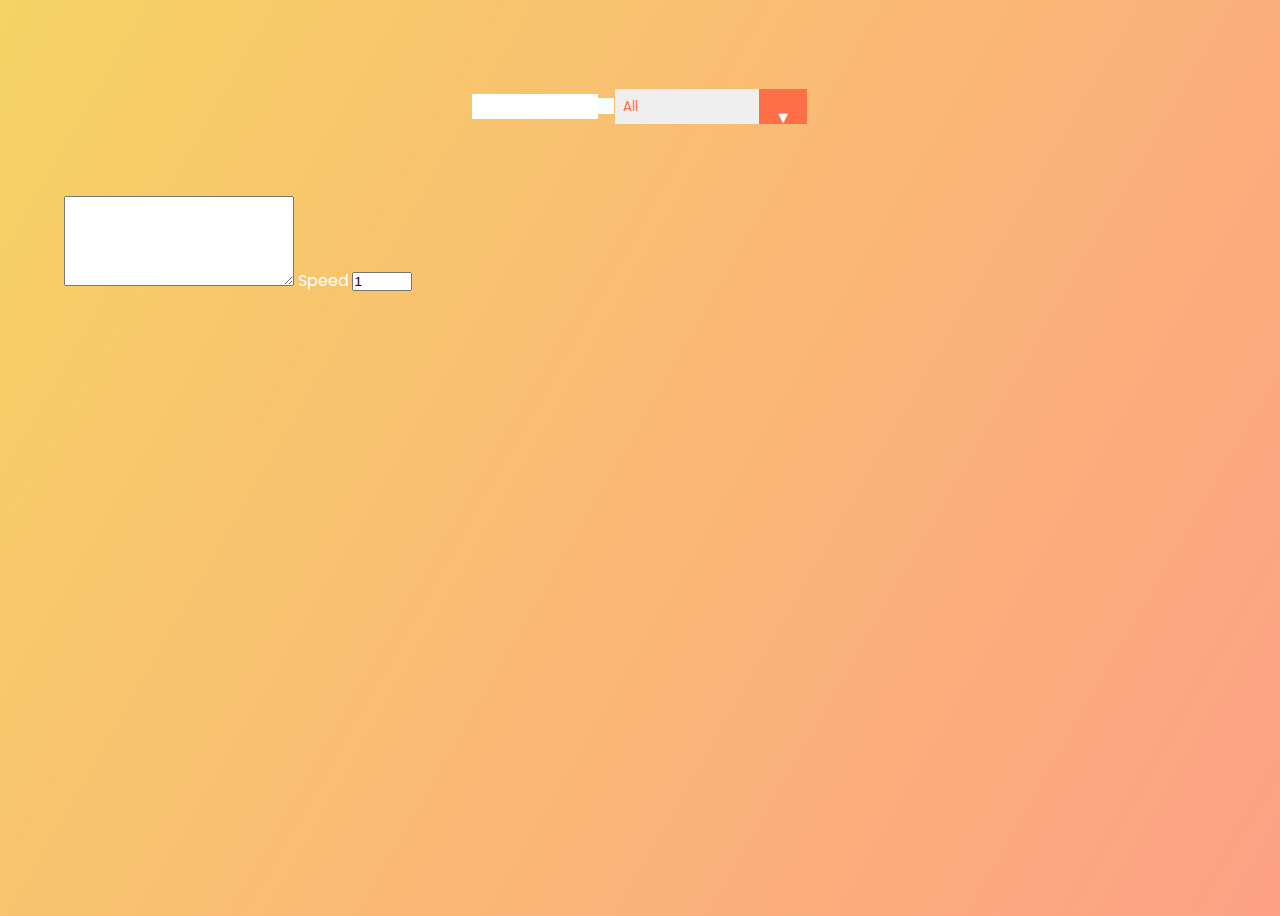
<file: project/index.html>
<!DOCTYPE html>
<html lang="en">
<head>
    <meta charset="UTF-8">
    <meta http-equiv="X-UA-Compatible" content="IE=edge">
    <meta name="viewport" content="width=device-width, initial-scale=1.0">
    <link rel="shortcut icon" href="/assets/favicon.ico">
    <link href="https://fonts.googleapis.com/icon?family=Material+Icons" rel="stylesheet">
    <link rel="stylesheet" href="styles.css">

    <!-- todo links /////////////////////////////// -->
    <!-- todo links /////////////////////////////// -->
    <!-- todo links /////////////////////////////// -->

    <link
      href="https://fonts.googleapis.com/css?family=Poppins&display=swap"
      rel="stylesheet"
    />
    <link
      rel="stylesheet"
      href="https://cdnjs.cloudflare.com/ajax/libs/font-awesome/5.12.1/css/all.min.css"
      integrity="sha256-mmgLkCYLUQbXn0B1SRqzHar6dCnv9oZFPEC1g1cwlkk="
      crossorigin="anonymous"
    />

    <title>TalkApp</title>
</head>
<body>
    <!-- todo html ////////////////////////////////////////// -->
    <!-- todo html ////////////////////////////////////////// -->
    <!-- todo html ////////////////////////////////////////// -->
    
      <form>
        <input type="text" class="todo-input" />
        <button class="todo-button" type="submit">
          <i class="fas fa-plus-square"></i>
        </button>
        <div class="select">
          <select name="todos" class="filter-todo">
            <option value="all">All</option>
            <option value="completed">Completed</option>
            <option value="uncompleted">Uncompleted</option>
          </select>
        </div>
      </form>
      <div class="todo-container">
        <ul class="todo-list"></ul>
      </div>

    <!-- textbox and buttons //////////////////////////////////// -->
    <!-- textbox and buttons //////////////////////////////////// -->
    <!-- textbox and buttons //////////////////////////////////// -->
    
    <textarea class="use-keyboard-input" id="text"></textarea>
    <label for="speed">Speed</label>
    <input type="number" name='speed' id='speed' min='.5' max='2' step='.1' value='1'>
    
    <!-- checkbox component //////////////////////////////////////// -->
    <!-- checkbox component //////////////////////////////////////// -->
    <!-- checkbox component //////////////////////////////////////// -->
<!-- 
    <input class="field" type="checkbox" id="field-01"> I have done it!
    <input class="field" type="text" id="field-02"> Comment on how it went?
    <input type="button" value="Save to LS" onclick="dataSave()"> -->

    <script src="app.js" defer></script>
</body>
</html>
</file>
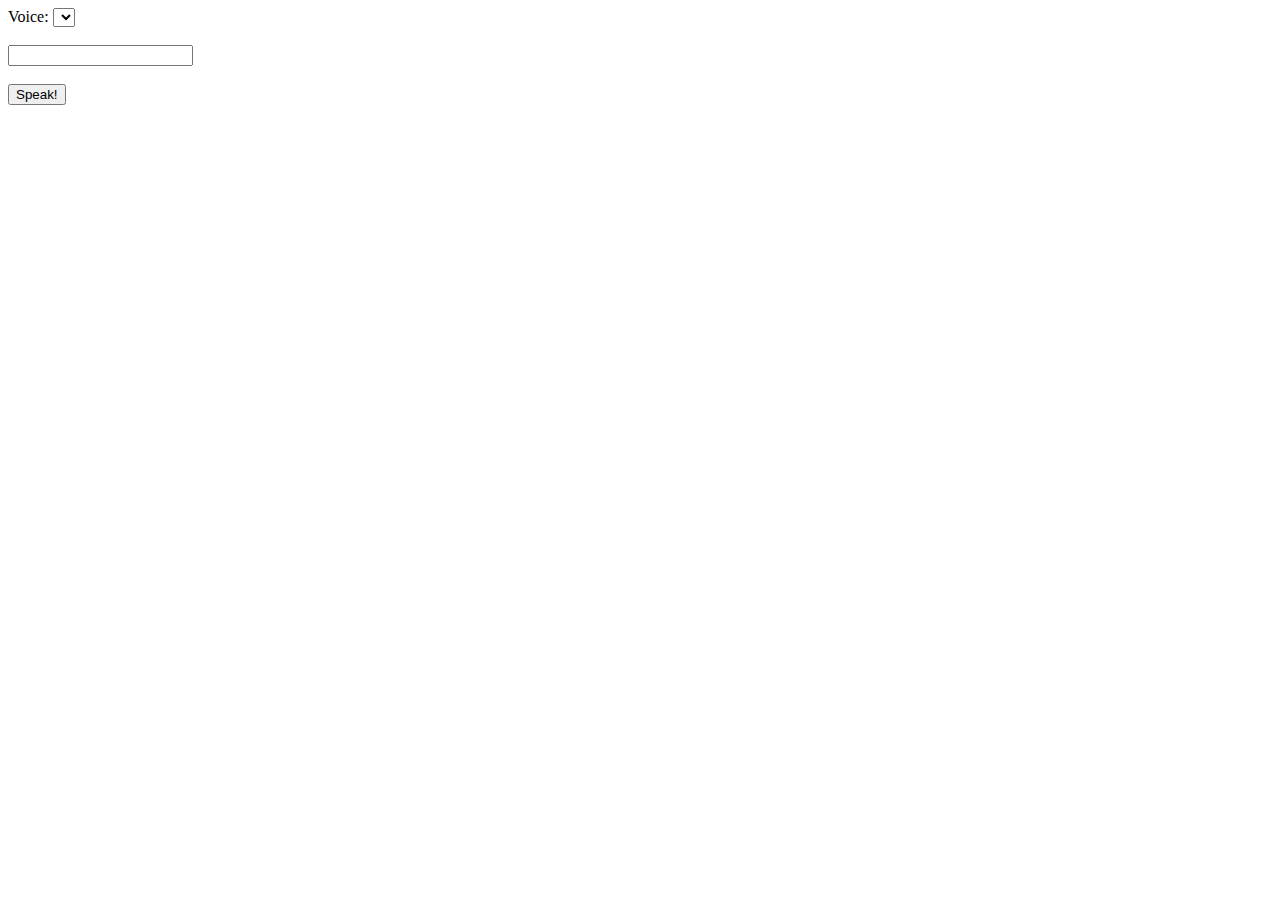
<file: examples/1TalkApp/index.html>
<!DOCTYPE html>
<html lang="en">
<head>
    <meta charset="UTF-8">
    <meta name="viewport" content="width=device-width, initial-scale=1.0">
    <meta http-equiv="X-UA-Compatible" content="ie=edge">
    <title>Document</title>
</head>
<body>
    
    <label for="voice">Voice:</label>
    <select id='voiceList' name="voice"></select> <br><br>

    <input id='txtInput' /> <br><br>    
    <button id='btnSpeak'>Speak!</button>

    <script>
        var txtInput = document.querySelector('#txtInput');
        var voiceList = document.querySelector('#voiceList');
        var btnSpeak = document.querySelector('#btnSpeak');
        var synth = window.speechSynthesis;
        var voices = [];

        PopulateVoices();
        if(speechSynthesis !== undefined){
            speechSynthesis.onvoiceschanged = PopulateVoices;
        }

        btnSpeak.addEventListener('click', ()=> {
            var toSpeak = new SpeechSynthesisUtterance(txtInput.value);
            var selectedVoiceName = voiceList.selectedOptions[0].getAttribute('data-name');
            voices.forEach((voice)=>{
                if(voice.name === selectedVoiceName){
                    toSpeak.voice = voice;
                }
            });
            synth.speak(toSpeak);
        });

        function PopulateVoices(){
            voices = synth.getVoices();
            var selectedIndex = voiceList.selectedIndex < 0 ? 0 : voiceList.selectedIndex;
            voiceList.innerHTML = '';
            voices.forEach((voice)=>{
                var listItem = document.createElement('option');
                listItem.textContent = voice.name;
                listItem.setAttribute('data-lang', voice.lang);
                listItem.setAttribute('data-name', voice.name);
                voiceList.appendChild(listItem);
            });

            voiceList.selectedIndex = selectedIndex;
        }
    </script>
</body>
</html>
</file>
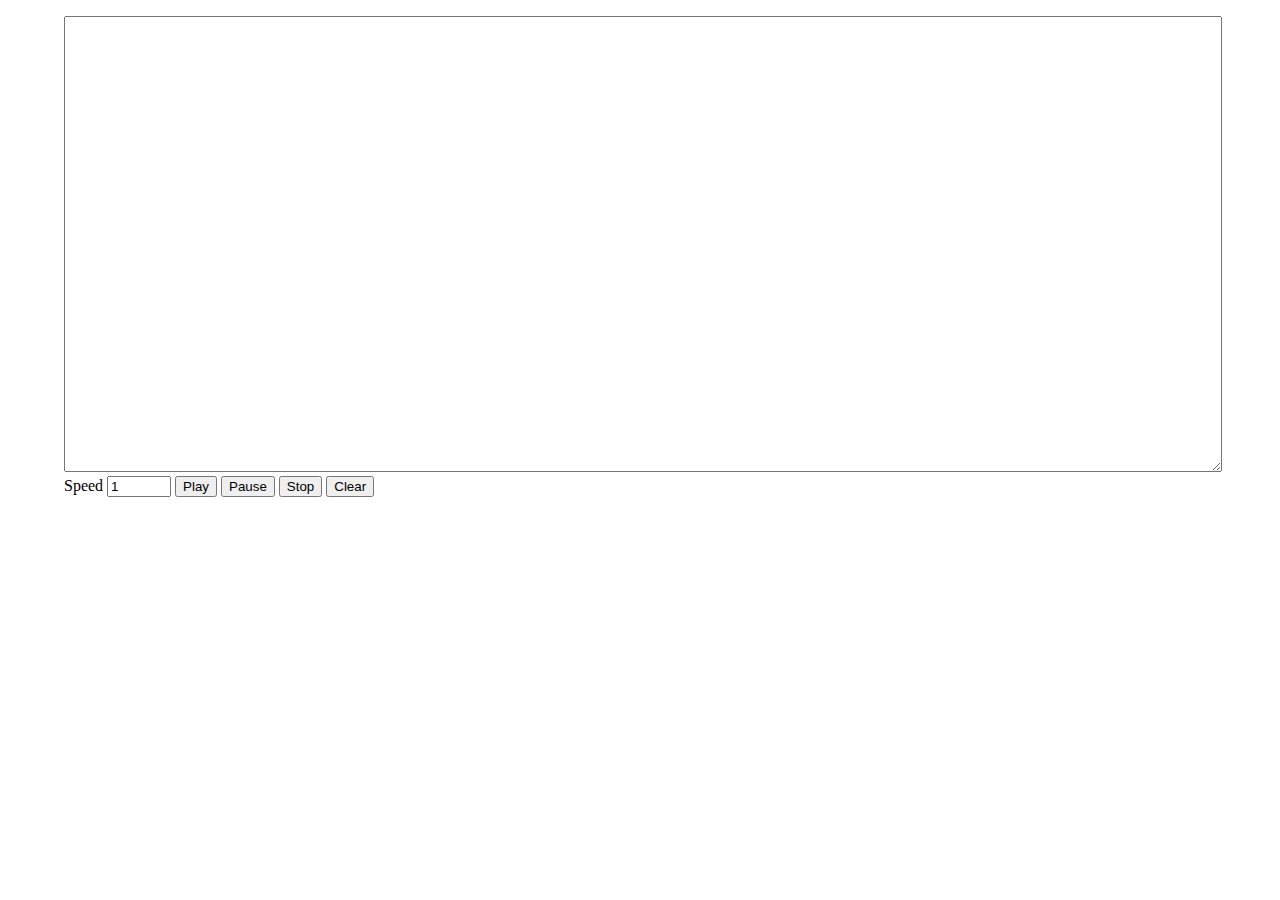
<file: examples/TalkApp/index.html>
<!DOCTYPE html>
<html lang="en">
<head>
    <meta charset="UTF-8">
    <meta http-equiv="X-UA-Compatible" content="IE=edge">
    <meta name="viewport" content="width=device-width, initial-scale=1.0">
    <title>TalkApp</title>
    <style>
        body {
            width: 90%;
            margin: 0 auto;
            margin-top: 1rem;
        }
        
        #text {
            width: 100%;
            height: 50vh;
        }

    </style>
</head>
<body>
    <textarea id="text"></textarea>
    <label for="speed">Speed</label>
    <input type="number" name='speed' id='speed' min='.5' max='3' step='.5' value='1'>
    <button id='play-button'>Play</button>
    <button id='pause-button'>Pause</button>
    <button id='stop-button'>Stop</button>
    <button id='clear-button'>Clear</button>

    <script> const playButton = document.getElementById('play-button')
        const pauseButton = document.getElementById('pause-button')
        const stopButton = document.getElementById('stop-button')
        const textInput = document.getElementById('text')
        const speedInput = document.getElementById('speed')
        const clearButton = document.getElementById('clear-button')
        let currentCharacter
        var synth = window.speechSynthesis;
        
        // event listeners
        
        playButton.addEventListener('click', () => { 
            playText(textInput.value)
        })
        pauseButton.addEventListener('click', pauseText)
        stopButton.addEventListener('click',stopText)
        speedInput.addEventListener('input', () => { // when i change the speed
            stopText() // i stop the speek
            playText(utterance.text.substring(currentCharacter)) // start it where I left off
        })
        window.addEventListener('load',stopText)
        clearButton.addEventListener('click', () => {
            textInput.value = ''
            synth.cancel()
        })
        
        
        
        const utterance = new SpeechSynthesisUtterance(text)
        utterance.addEventListener('end', () => { // listening for the end of utterance 
            textInput.disabled = false // we make the textbox work again after utterance is finished
        })
        utterance.addEventListener('boundary', e => {
            currentCharacter = e.charIndex
        })
        
        function playText(text) {
            
            if (speechSynthesis.paused && speechSynthesis.speaking){ // if we are paused and have text left to speek
                return synth.resume() // the return is so that we dont go on to the next and return a new speech utterance
            }
            if (speechSynthesis.speaking) return
            utterance.text = text
            utterance.rate = speedInput.value || 1
            textInput.disabled = true // disables textbox while playing
            speechSynthesis.speak(utterance)
        }
        
        function pauseText() {
            if (speechSynthesis.speaking) synth.pause()
        }
        
        function stopText() {
            synth.resume()
            speechSynthesis.cancel()
            textInput.disabled = false
        }
        </script>
</body>
</html>
</file>
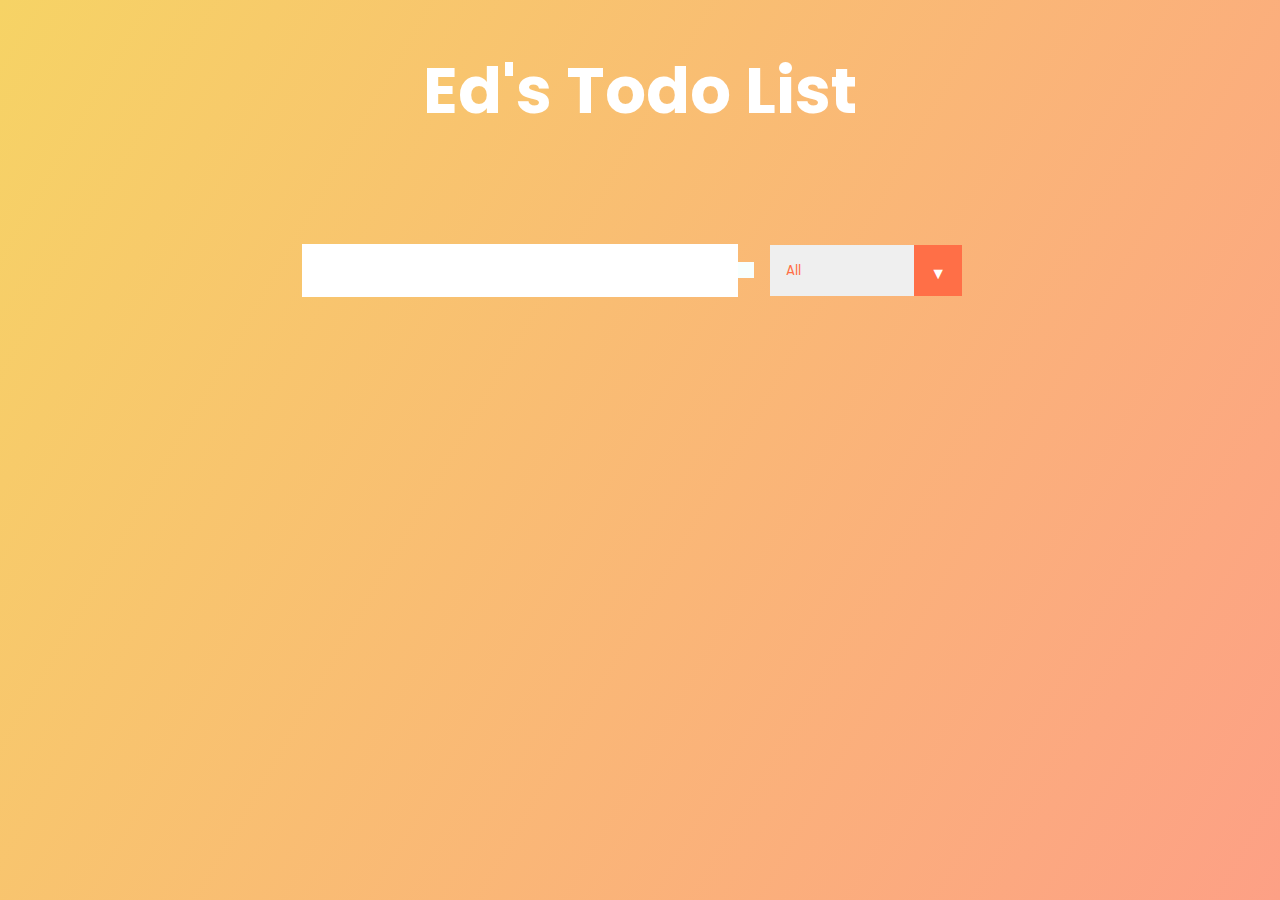
<file: examples/todo/index.html>
<!DOCTYPE html>
<html lang="en">
  <head>
    <meta charset="UTF-8" />
    <meta name="viewport" content="width=device-width, initial-scale=1.0" />
    <title>TodoList</title>
    <link
      href="https://fonts.googleapis.com/css?family=Poppins&display=swap"
      rel="stylesheet"
    />
    <link
      rel="stylesheet"
      href="https://cdnjs.cloudflare.com/ajax/libs/font-awesome/5.12.1/css/all.min.css"
      integrity="sha256-mmgLkCYLUQbXn0B1SRqzHar6dCnv9oZFPEC1g1cwlkk="
      crossorigin="anonymous"
    />
    <link rel="stylesheet" href="./style.css" />
  </head>
  <body>
    <header>
      <h1>Ed's Todo List</h1>
    </header>
    <form>
      <input type="text" class="todo-input" />
      <button class="todo-button" type="submit">
        <i class="fas fa-plus-square"></i>
      </button>
      <div class="select">
        <select name="todos" class="filter-todo">
          <option value="all">All</option>
          <option value="completed">Completed</option>
          <option value="uncompleted">Uncompleted</option>
        </select>
      </div>
    </form>
    <div class="todo-container">
      <ul class="todo-list"></ul>
    </div>

    <script src="./app.js"></script>
  </body>
</html>
</file>
<file: project/styles.css>
/* todo styles /////////////////////////////////////// */
/* todo styles /////////////////////////////////////// */
/* todo styles /////////////////////////////////////// */

* {
  margin: 0;
  padding: 0;
  box-sizing: border-box;
}
body {
  background-image: linear-gradient(120deg, #f6d365 0%, #fda085 100%);
  color: white;
  font-family: "Poppins", sans-serif;
  min-height: 100vh;
}


header,
form {
  min-height: 20vh;
  display: flex;
  justify-content: center;
  align-items: center;
}
form input,
form button {
  padding: 0.5rem;
  font-size: .5rem;
  border: none;
  background: white;
}
form button {
  color: #ff6f47;
  background: #f7fffe;
  cursor: pointer;
  transition: all 0.3s ease;
}
form button:hover {
  background: #ff6f47;
  color: white;
}
.todo-container {
  display: flex;
  justify-content: center;
  align-items: center;
}

.todo-list {
  min-width: 30%;
  list-style: none;
}

.todo {
  margin: 0.5rem;
  background: white;
  font-size: .5rem;
  color: black;
  display: flex;
  justify-content: space-between;
  align-items: center;
  transition: all .1s ease;
}
.filter-todo {
  padding: .5rem;
}
.todo li {
  flex: 1;
}

.trash-btn,
.complete-btn {
  background: #ff6f47;
  color: white;
  border: none;
  padding: .01rem;
  cursor: pointer;
  font-size: 1rem;
}
.complete-btn {
  background: rgb(11, 212, 162);
}
.todo-item {
  padding: 0rem 0.5rem;
}

.fa-trash,
.fa-check {
  pointer-events: none;
}

.fall {
  transform: translateY(10rem) rotateZ(20deg);
  opacity: 0;
}

.completed {
  text-decoration: line-through;
  opacity: 0.5;
}

/*CUSTOM SELECTOR */
select {
  -webkit-appearance: none;
  -moz-appearance: none;
  -ms-appearance: none;
  appearance: none;
  outline: 0;
  box-shadow: none;
  border: 0 !important;
  background-image: none;
}

/* Custom Select */
.select {
  margin: .05rem;
  position: relative;
  overflow: hidden;
}
select {
  color: #ff6f47;
  font-family: "Poppins", sans-serif;
  cursor: pointer;
  width: 12rem;
}
/* Arrow */
.select::after {
  content: "\25BC";
  position: absolute;
  top: 0;
  right: 0;
  padding: 1rem;
  background: #ff6f47;
  cursor: pointer;
  pointer-events: none;
}
/* Transition */
/*
.select:hover::after {
  transform: scale(1.5);
}
*/

/* dropdown component ///////////////////////////////////////// */
/* dropdown component ///////////////////////////////////////// */
/* dropdown component ///////////////////////////////////////// */

/* Dropdown Button */
.dropbtn {
  background-color: #3498DB;
  color: white;
  padding: 16px;
  font-size: 16px;
  border: none;
  cursor: pointer;
}

/* Dropdown button on hover & focus */
.dropbtn:hover, .dropbtn:focus {
  background-color: #2980B9;
}

/* The container <div> - needed to position the dropdown content */
.dropdown {
  position: relative;
  display: inline-block;
}

/* Dropdown Content (Hidden by Default) */
.dropdown-content {
  display: none;
  position: absolute;
  background-color: #f1f1f1;
  min-width: 160px;
  box-shadow: 0px 8px 16px 0px rgba(0,0,0,0.2);
  z-index: 1;
}

/* Links inside the dropdown */
.dropdown-content a {
  color: black;
  padding: 12px 16px;
  text-decoration: none;
  display: block;
}

/* Change color of dropdown links on hover */
.dropdown-content a:hover {background-color: #ddd}

/* Show the dropdown menu (use JS to add this class to the .dropdown-content container when the user clicks on the dropdown button) */
.show {display:block;}

/* text to speach and buttons  //////////////////////////////*/
/* text to speach and buttons  ///////////////////////////////*/
/* text to speach and buttons  //////////////////////////////*/

body {
    width: 90%;
    margin: 0 auto;
    margin-top: 1rem;
}

#text {
    width: 20%;
    height: 10vh;
}

/* Keyboard Styles ///////////////////////////////////////// */
/* Keyboard Styles ///////////////////////////////////////// */
/* Keyboard Styles ///////////////////////////////////////// */

.keyboard {
    position: fixed;
    left: 0;
    bottom: 0;
    width: 100%;
    padding: 1px 0;
    background: blue;
    box-shadow: 0 0 50px rgba(0, 0, 0, 0.5);
    user-select: none;
    transition: bottom 0.4s;
}

.keyboard--hidden {
    bottom: -100%;
}

.keyboard__keys {
    text-align: center;
}

.keyboard__key {
    height: 45px;
    width: 15%;
    max-width: 90px;
    margin: 3px;
    border-radius: 4px;
    border: none;
    background: rgba(255, 255, 255, 0.2);
    color: hotpink;
    font-size: 1.05rem;
    outline: none;
    cursor: pointer;
    display: inline-flex;
    align-items: center;
    justify-content: center;
    vertical-align: top;
    padding: 0;
    -webkit-tap-highlight-color: transparent;
    position: relative;
}

.keyboard__key:active {
    background: limegreen;
}

.keyboard__key--wide {
    width: 12%;
}

.keyboard__key--extra-wide {
    width: 36%;
    max-width: 500px;
}

.keyboard__key--activatable::after {
    content: '';
    top: 10px;
    right: 10px;
    position: absolute;
    width: 8px;
    height: 8px;
    background: rgba(0, 0, 0, 0.4);
    border-radius: 50%;
}

.keyboard__key--active::after {
    background: red;
}

.keyboard__key--dark {
    background: rgba(0, 0, 0, 0.25);
}

.subject-container {
    width: 100%;
    border: black;
    background-color: rgb(136, 84, 15);
}

.category {
    color:red;
    background-color: chartreuse;
    width: 15%;
    display: inline-block;
}

li {
    position: inline-block;
}
</file>
<file: examples/todo/style.css>
* {
  margin: 0;
  padding: 0;
  box-sizing: border-box;
}
body {
  background-image: linear-gradient(120deg, #f6d365 0%, #fda085 100%);
  color: white;
  font-family: "Poppins", sans-serif;
  min-height: 100vh;
}
header {
  font-size: 2rem;
}

header,
form {
  min-height: 20vh;
  display: flex;
  justify-content: center;
  align-items: center;
}
form input,
form button {
  padding: 0.5rem;
  font-size: 2rem;
  border: none;
  background: white;
}
form button {
  color: #ff6f47;
  background: #f7fffe;
  cursor: pointer;
  transition: all 0.3s ease;
}
form button:hover {
  background: #ff6f47;
  color: white;
}
.todo-container {
  display: flex;
  justify-content: center;
  align-items: center;
}

.todo-list {
  min-width: 30%;
  list-style: none;
}

.todo {
  margin: 0.5rem;
  background: white;
  font-size: 1.5rem;
  color: black;
  display: flex;
  justify-content: space-between;
  align-items: center;
  transition: all 1s ease;
}
.filter-todo {
  padding: 1rem;
}
.todo li {
  flex: 1;
}

.trash-btn,
.complete-btn {
  background: #ff6f47;
  color: white;
  border: none;
  padding: 1rem;
  cursor: pointer;
  font-size: 1rem;
}
.complete-btn {
  background: rgb(11, 212, 162);
}
.todo-item {
  padding: 0rem 0.5rem;
}

.fa-trash,
.fa-check {
  pointer-events: none;
}

.fall {
  transform: translateY(10rem) rotateZ(20deg);
  opacity: 0;
}

.completed {
  text-decoration: line-through;
  opacity: 0.5;
}

/*CUSTOM SELECTOR */
select {
  -webkit-appearance: none;
  -moz-appearance: none;
  -ms-appearance: none;
  appearance: none;
  outline: 0;
  box-shadow: none;
  border: 0 !important;
  background-image: none;
}

/* Custom Select */
.select {
  margin: 1rem;
  position: relative;
  overflow: hidden;
}
select {
  color: #ff6f47;
  font-family: "Poppins", sans-serif;
  cursor: pointer;
  width: 12rem;
}
/* Arrow */
.select::after {
  content: "\25BC";
  position: absolute;
  top: 0;
  right: 0;
  padding: 1rem;
  background: #ff6f47;
  cursor: pointer;
  pointer-events: none;
}
/* Transition */
/*
.select:hover::after {
  transform: scale(1.5);
}
*/
</file>
